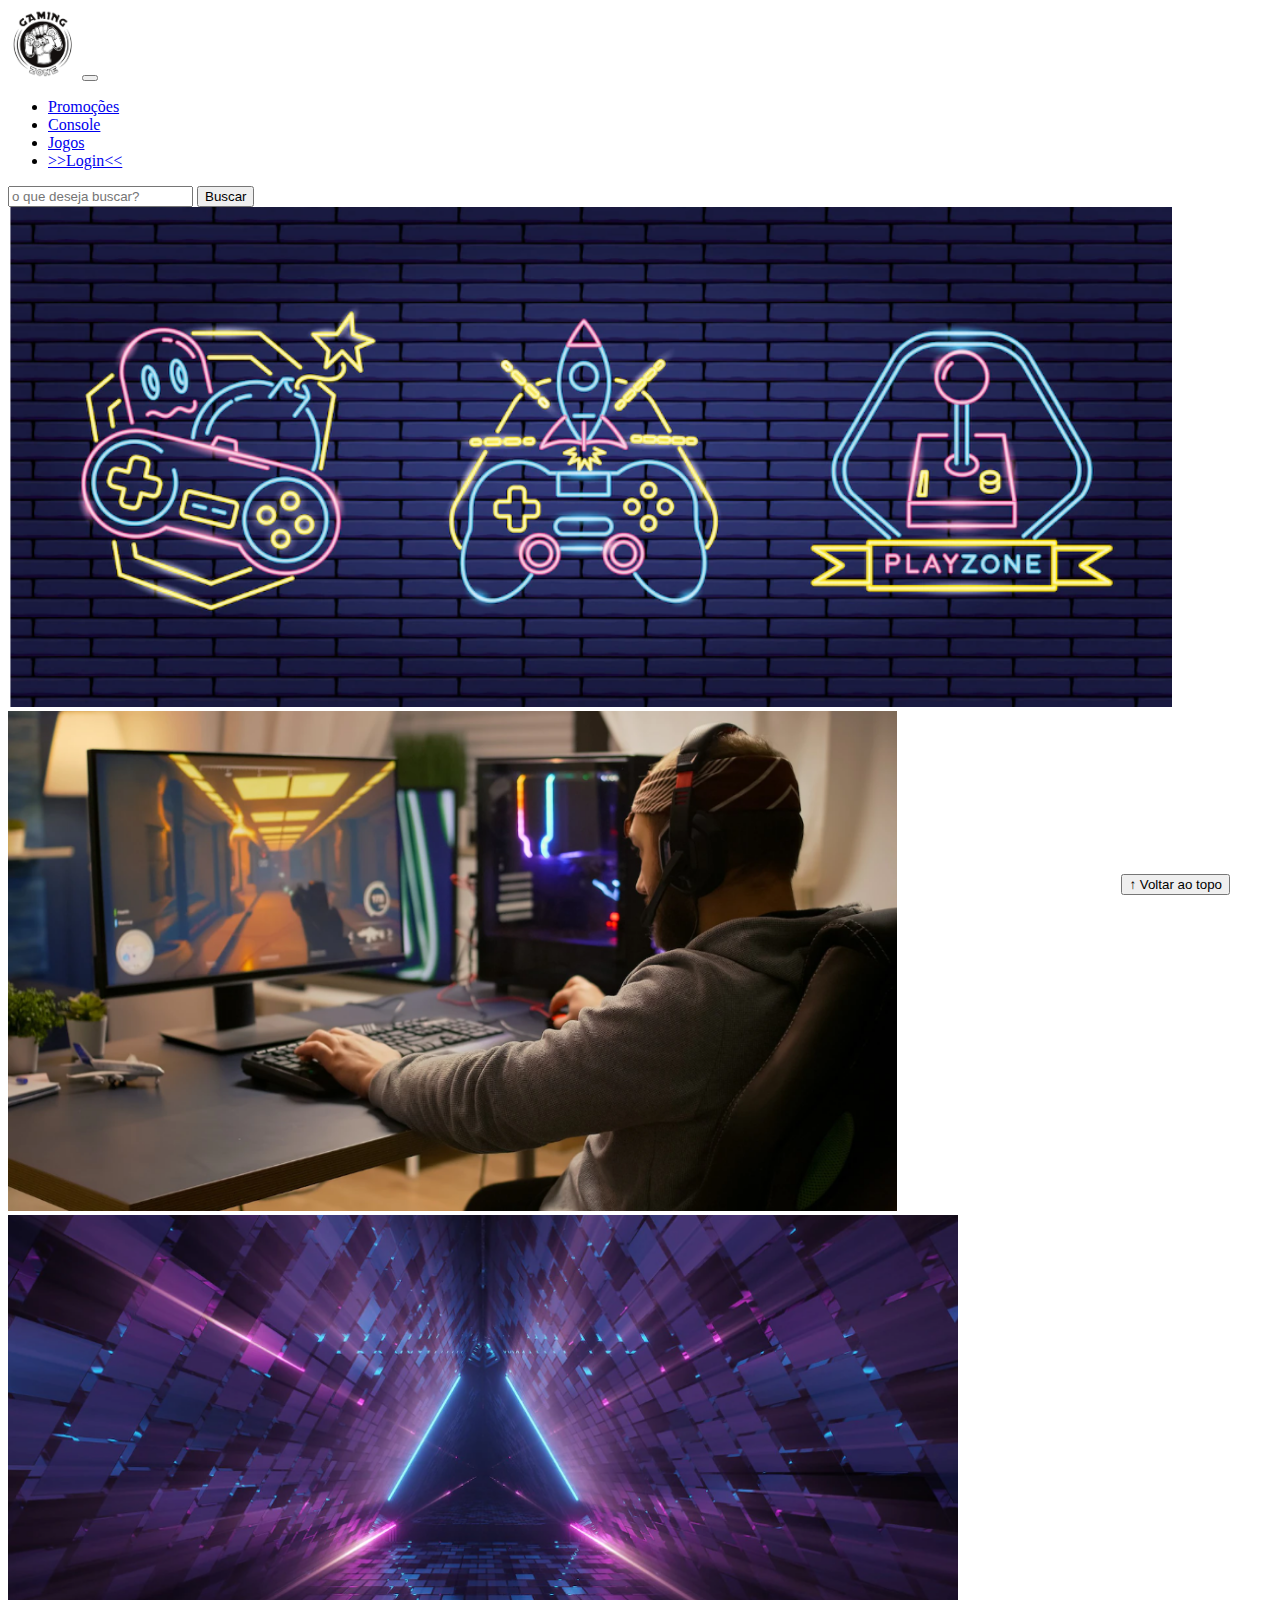
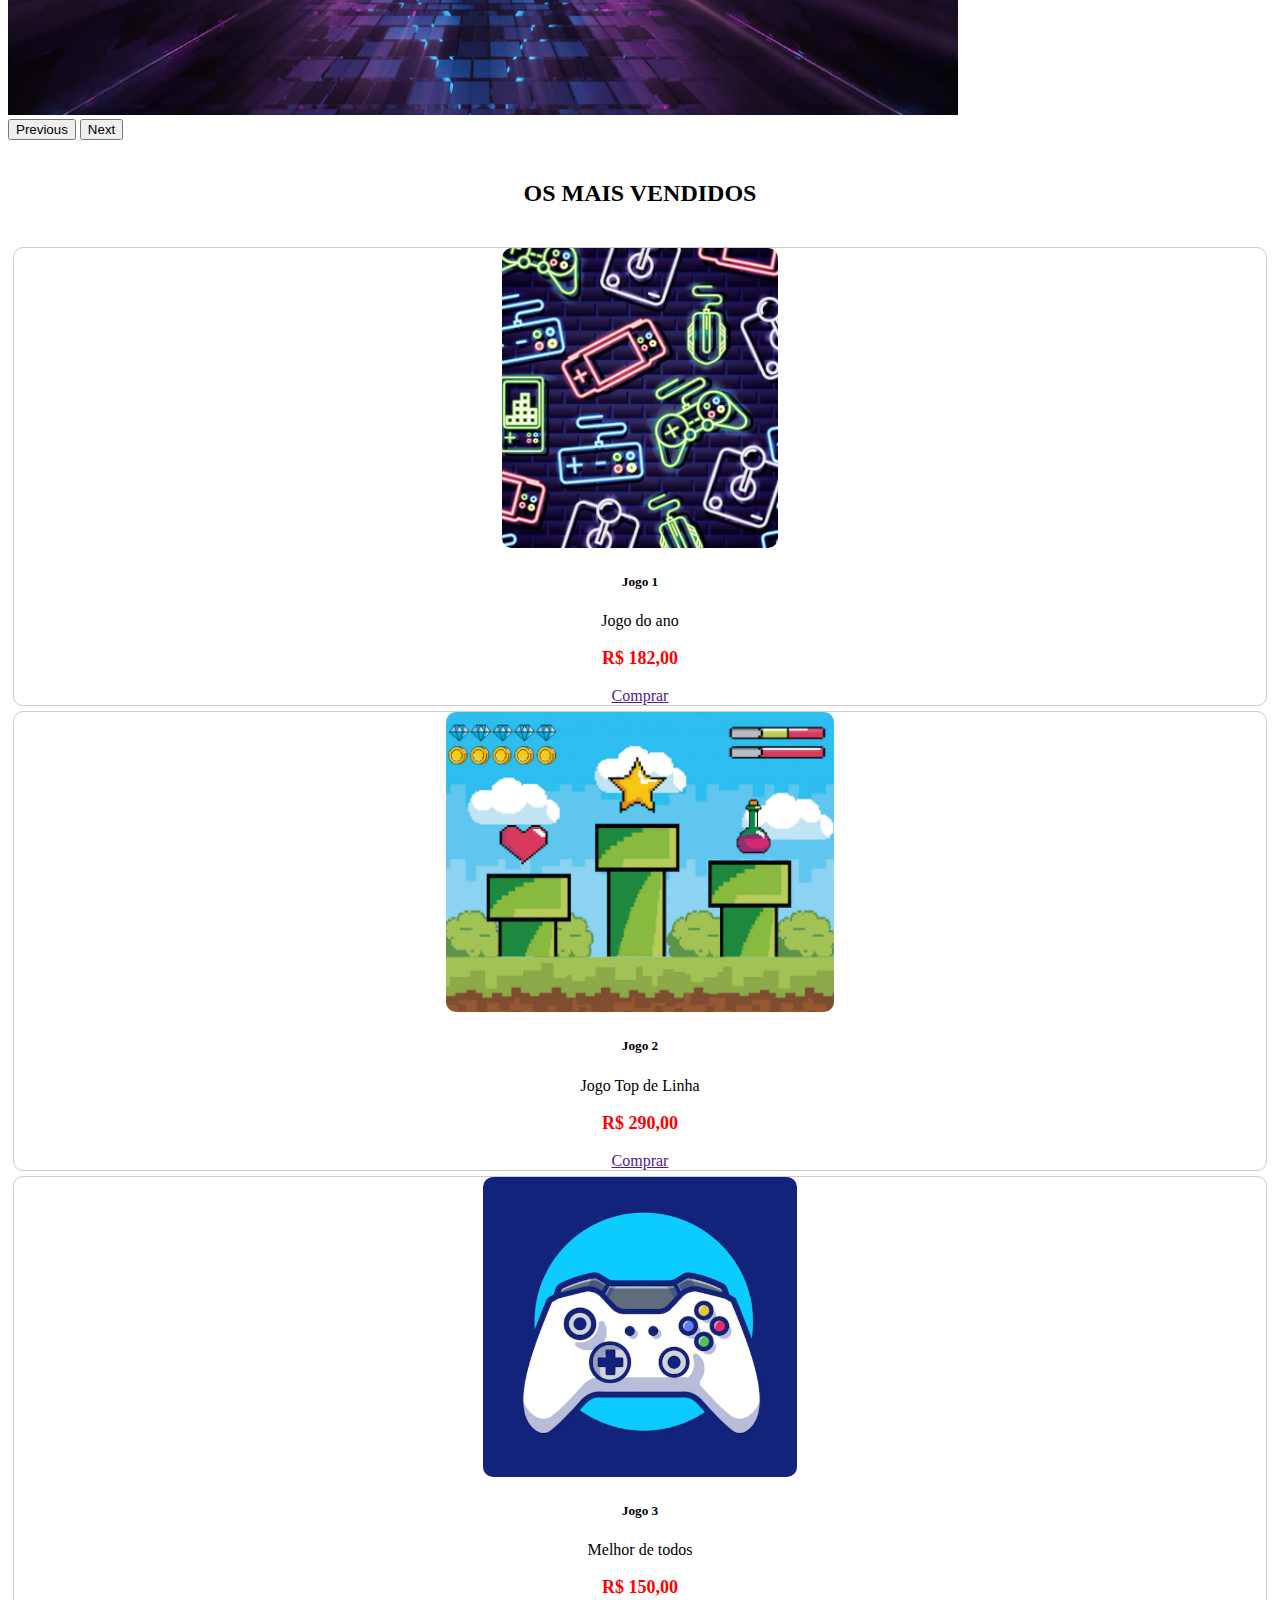
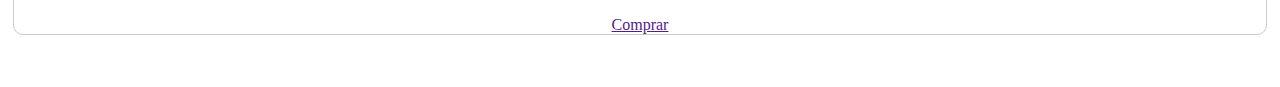
<file: atividadeCFE - inicial para atividade/index.html>
<!DOCTYPE html>
<html lang="pt-br">

<head>
  <meta charset="UTF-8">
  <meta http-equiv="X-UA-Compatible" content="IE=edge">
  <meta name="viewport" content="width=device-width, initial-scale=1.0">
  <title>LH Games</title>

  <link href="https://cdn.jsdelivr.net/npm/bootstrap@5.2.2/dist/css/bootstrap.min.css" rel="stylesheet"
    integrity="sha384-Zenh87qX5JnK2Jl0vWa8Ck2rdkQ2Bzep5IDxbcnCeuOxjzrPF/et3URy9Bv1WTRi" crossorigin="anonymous">

  <link rel="stylesheet" href="css/estilo.css">



</head>

<body>
  <header>
    <nav class="navbar navbar-expand-lg bg-body-tertiary">
      <div class="container-fluid">
        <a class="navbar-brand" href="index.html"><img src="img/logo.png" alt=""></a>
        <button class="navbar-toggler" type="button" data-bs-toggle="collapse" data-bs-target="#navbarSupportedContent" aria-controls="navbarSupportedContent" aria-expanded="false" aria-label="Toggle navigation">
          <span class="navbar-toggler-icon"></span>
        </button>
        <div class="collapse navbar-collapse" id="navbarSupportedContent">
          <ul class="navbar-nav me-auto mb-2 mb-lg-0">
            <li class="nav-item">
              <a class="nav-link active" aria-current="page" href="#">Promoções</a>
            </li>
            <li class="nav-item">
              <a class="nav-link" href="#">Console</a>
              <li class="nav-item">
                <a class="nav-link" href="#" >Jogos</a>
              </li>
              <li class="nav-item">
                <a class="nav-link" href="login.html" >>>Login<<</a>
              </li>
            </li>                    
          </ul>
          <form class="d-flex" role="search">
            <input class="form-control me-2" type="search" placeholder="o que deseja buscar?" aria-label="Search">
            <button class="btn btn-outline-success" type="submit">Buscar</button>
          </form>
        </div>
      </div>
    </nav>
  </header>

  <main>



    <section id="section-banners" class="container">
        
      <div id="carouselExample" class="carousel slide">
        <div class="carousel-inner">
          <div class="carousel-item active">
            <img src="img/banner1.PNG" class="d-block w-100" alt="Venha comprar na nossa loja">
          </div>
          <div class="carousel-item">
            <img src="img/banner2.PNG" class="d-block w-100" alt="Promoção de Produtos">
          </div>
          <div class="carousel-item">
            <img src="img/banner3.PNG" class="d-block w-100" alt="Varias novidades de produtos">
          </div>
        </div>
        <button class="carousel-control-prev" type="button" data-bs-target="#carouselExample" data-bs-slide="prev">
          <span class="carousel-control-prev-icon" aria-hidden="true"></span>
          <span class="visually-hidden">Previous</span>
        </button>
        <button class="carousel-control-next" type="button" data-bs-target="#carouselExample" data-bs-slide="next">
          <span class="carousel-control-next-icon" aria-hidden="true"></span>
          <span class="visually-hidden">Next</span>
        </button>
      </div>
      

    </section>
    <section id="section-vendidos" class="container">

      <h2>OS MAIS VENDIDOS</h2>
      
      <div class="card-group">
        <div class="card">
         <img src="img/jogo1.PNG" class="card-img-top" alt="game 1">
           <div class="card-body">
            <h5 class="card-title">Jogo 1</h5>
              <p class="card-text">Jogo do ano</p>
              <p class="preco"> R$ 182,00</p>
          <a class="btn btn-primary" href="" role="button">Comprar</a>
        </div>
      </div>
      
     
        <div class="card">
         <img src="img/jogo2.PNG" class="card-img-top" alt="game 2">
           <div class="card-body">
            <h5 class="card-title">Jogo 2</h5>
              <p class="card-text">Jogo Top de Linha</p>
              <p class="preco"> R$ 290,00</p>
          <a class="btn btn-primary" href="" role="button">Comprar</a>
        </div>
      </div>

     
        <div class="card">
         <img src="img/jogo3.PNG" class="card-img-top" alt="game 3">
           <div class="card-body">
            <h5 class="card-title">Jogo 3</h5>
              <p class="card-text">Melhor de todos</p>
              <p class="preco"> R$ 150,00</p>
          <a class="btn btn-primary" href="" role="button">Comprar</a>
        </div>
      </div>

    </div>
    </section>
      

  </main>

  <footer>
    <p></p>
  </footer>

  <button id="voltar-topo" type="button" class="btn btn-outline-primary" onclick="topo()">&uarr; Voltar ao topo</button>

  <script src="js/script.js"></script>
  <script src="https://cdn.jsdelivr.net/npm/bootstrap@5.2.2/dist/js/bootstrap.bundle.min.js"
    integrity="sha384-OERcA2EqjJCMA+/3y+gxIOqMEjwtxJY7qPCqsdltbNJuaOe923+mo//f6V8Qbsw3"
    crossorigin="anonymous"></script>

</body>

</html>
</file>
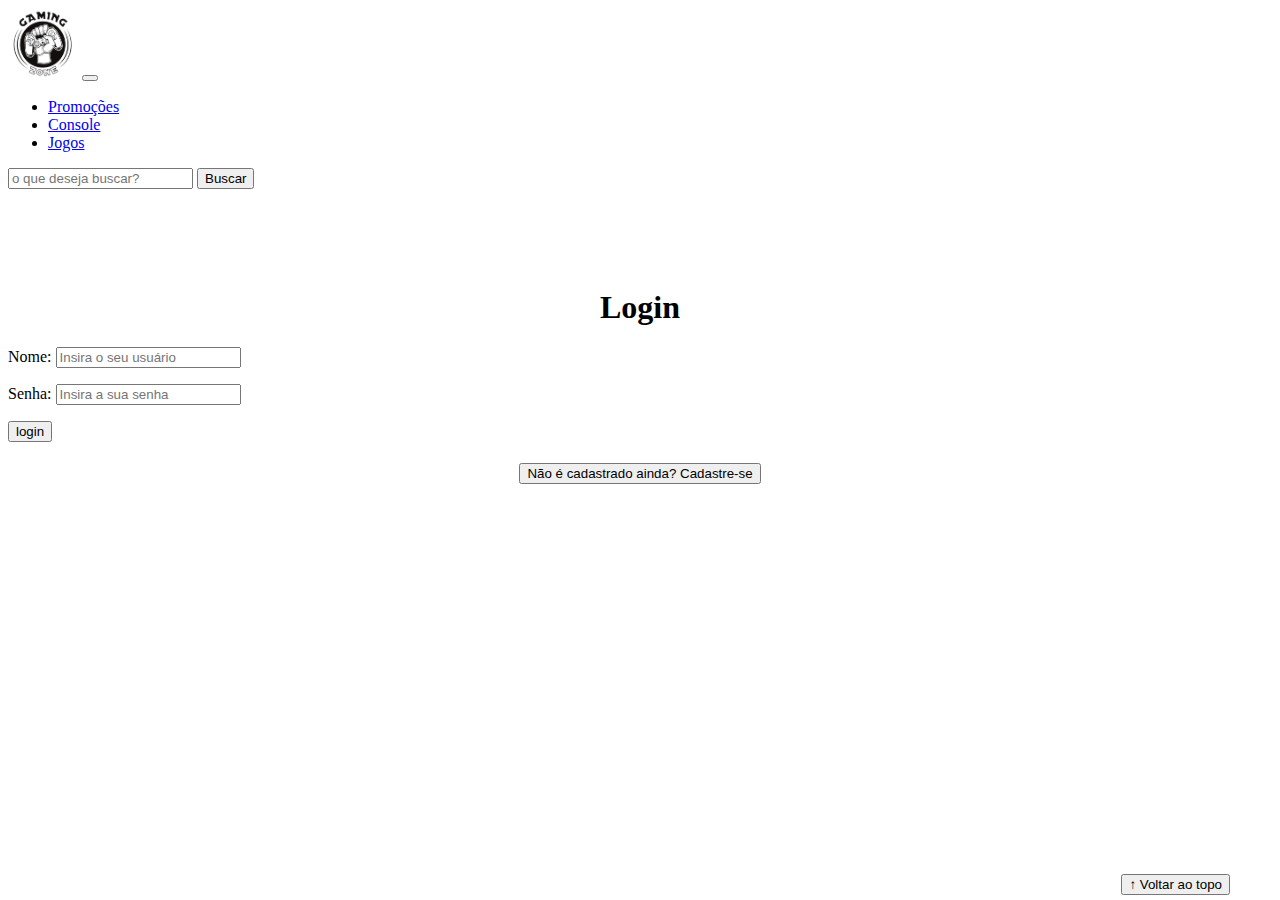
<file: atividadeCFE - inicial para atividade/login.html>
<!DOCTYPE html>
<html lang="pt-br">

<head>
    <meta charset="UTF-8">
    <meta http-equiv="X-UA-Compatible" content="IE=edge">
    <meta name="viewport" content="width=device-width, initial-scale=1.0">
    <title>LH Games - login</title>
    <link href="https://cdn.jsdelivr.net/npm/bootstrap@5.2.2/dist/css/bootstrap.min.css" rel="stylesheet"
        integrity="sha384-Zenh87qX5JnK2Jl0vWa8Ck2rdkQ2Bzep5IDxbcnCeuOxjzrPF/et3URy9Bv1WTRi" crossorigin="anonymous">
    <link rel="stylesheet" href="css/estilo.css">
</head>

<body>
    <header>

        <nav class="navbar navbar-expand-lg bg-body-tertiary">
            <div class="container-fluid">
              <a class="navbar-brand" href="index.html"><img src="img/logo.png" alt=""></a>
              <button class="navbar-toggler" type="button" data-bs-toggle="collapse" data-bs-target="#navbarSupportedContent" aria-controls="navbarSupportedContent" aria-expanded="false" aria-label="Toggle navigation">
                <span class="navbar-toggler-icon"></span>
              </button>
              <div class="collapse navbar-collapse" id="navbarSupportedContent">
                <ul class="navbar-nav me-auto mb-2 mb-lg-0">
                  <li class="nav-item">
                    <a class="nav-link active" aria-current="page" href="#">Promoções</a>
                  </li>
                  <li class="nav-item">
                    <a class="nav-link" href="#">Console</a>
                    <li class="nav-item">
                      <a class="nav-link" href="#" >Jogos</a>
                    </li>
                  
                  </li>                    
                </ul>
                <form class="d-flex" role="search">
                  <input class="form-control me-2" type="search" placeholder="o que deseja buscar?" aria-label="Search">
                  <button class="btn btn-outline-success" type="submit">Buscar</button>
                </form>
              </div>
            </div>
          </nav>
        
    </header>

    <main>
        <section id="section-login">
            <h1>Login</h1>
            <div class="d-flex justify-content-center">
                <form method="post" action="" id="login">
                    <p>
                        <label for="usuario">Nome: </label>
                        <input id="usuario" name="usuario" required="required" type="text"
                            placeholder="Insira o seu usuário" class="form-control" />
                    </p>
                    <p>
                        <label for="senha">Senha: </label>
                        <input id="senha" name="senha" required="required" type="password"
                            placeholder="Insira a sua senha" class="form-control" />
                    </p>
                    <p>
                        <input type="button" value="login" class="btn btn-primary" id="bt-login" onclick="login()" />
                    </p>
                </form>
            </div>
        </section>

        <section id="section-cadastro">
            <div id="botao-cadastrar">
                <button type="button" class="btn btn-info">Não é cadastrado ainda? Cadastre-se</button>
            </div>
            <div id="form-cadastrar">

                <h1>Criar minha conta</h1>
                <p>Informe os seus dados abaixo para criar sua conta.</p>

                <div class="d-flex justify-content-center">
                    <form method="post" action="" id="login">
                        <p>
                            <label for="usuario">Usuário: </label>
                            <input id="usuario" name="usuario" required="required" type="text"
                                placeholder="ex. nome de usuário" class="form-control" />
                        </p>
                        <p>
                            <label for="email">E-mail: </label>
                            <input id="email" name="email" required="required" type="email"
                                placeholder="seu@email.com.br" class="form-control" />
                        </p>
                        <p>
                            <label for="senha">Senha: </label>
                            <input id="senha" name="senha" required="required" type="password"
                                placeholder="mínimo de 6 caracteres" class="form-control" />
                        </p>
                        <p>
                            <input type="button" value="Cadastrar" class="btn btn-primary" id="bt-cadastrar"
                                onclick="cadastro()" />
                        </p>
                    </form>
                </div>

            </div>
        </section>

    </main>



    <footer>
        <p></p>
    </footer>

    <button id="voltar-topo" type="button" class="btn btn-outline-primary" onclick="topo()">&uarr; Voltar ao topo</button>

    <script src="https://cdn.jsdelivr.net/npm/bootstrap@5.2.2/dist/js/bootstrap.bundle.min.js"
        integrity="sha384-OERcA2EqjJCMA+/3y+gxIOqMEjwtxJY7qPCqsdltbNJuaOe923+mo//f6V8Qbsw3"
        crossorigin="anonymous"></script>
    <script src="js/script.js"></script>

    <script src="https://code.jquery.com/jquery-3.6.1.js"
        integrity="sha256-3zlB5s2uwoUzrXK3BT7AX3FyvojsraNFxCc2vC/7pNI=" crossorigin="anonymous"></script>
    <script type="text/javascript" src="js/jquery-script.js"></script>

</body>

</html>
</file>
<file: atividadeCFE - inicial para atividade/css/estilo.css>
/*cabeçalho*/
header img{
    height: 70px;
    width: 70px;
}

/*Conteudo principal*/


/*banner*/
#section-banners img{
    height: 500px;
}

/*Produtos vendidos*/
#section-vendidos{
    text-align: center;
}
#section-vendidos h2{
    font-weight: bold;
    padding: 20px;
}
#section-vendidos img{
    height: 300px;
    border-radius: 10px;
}
#section-vendidos .card{
    margin: 5px;
    border: 1px solid #ccc;
    border-radius: 10px;
}
#section-vendidos .preco{
    color: red;
    font-size: 18px;
    font-weight: bold;
}

/*Rodapé*/
footer{
    text-align: center;
    bottom: 0;
}
footer p{
    text-align: center;
    font-weight: bold;
    padding: 10px;
}
/*Botão Voltar topo*/
#voltar-topo{
    position: fixed;
    bottom: 5px;
    right: 50px;
}

/* página de login  */
#section-login{
    margin-top: 100px;
}
#section-login h1{
    text-align: center;
}
#section-l0gin input{
    width: 100%;
}
#section-cadastro{
    padding: 5px;
    text-align: center;
    background-color: #fff;
}
#form-cadastrar{
    padding: 50px;
    display: none;
}


/* Formulário de cadastro*/
</file>
